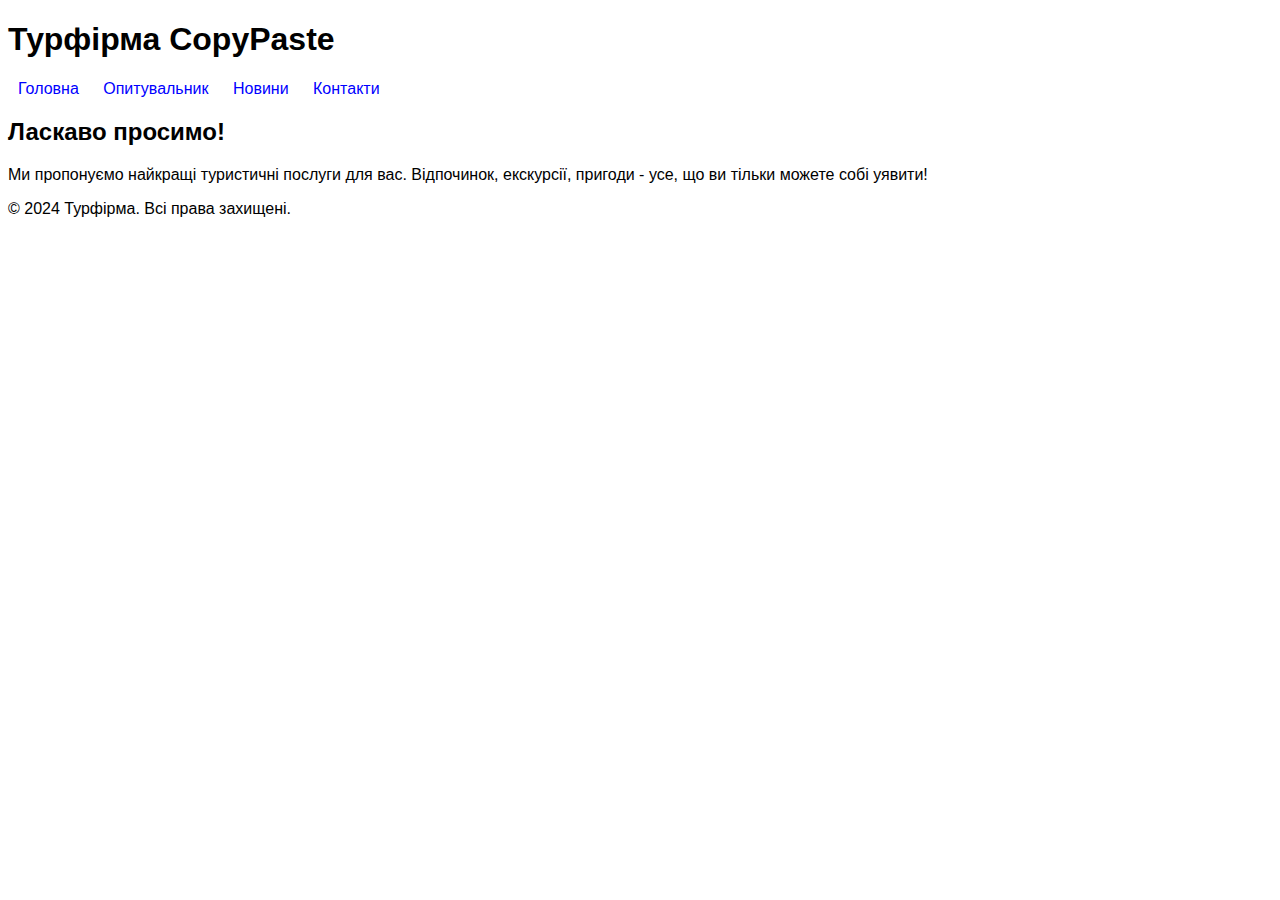
<file: index.html>
<!DOCTYPE html>
<html lang="uk">
<head>
    <meta charset="UTF-8">
    <meta name="viewport" content="width=device-width, initial-scale=1.0">
    <title>Головна - Турфірма</title>
    <style>
        body { font-family: Arial, sans-serif; }
        nav a { margin: 0 10px; text-decoration: none; color: blue; }
    </style>
  <link rel="stylesheet" href="./style.css">
</head>
<body>
    <header>
        <h1>Турфірма CopyPaste</h1>
        <nav>
            <a href="index.html">Головна</a>
            <a href="survey.html">Опитувальник</a>
            <a href="news.html">Новини</a>
            <a href="contact.html">Контакти</a>
        </nav>
    </header>
    <main>
        <h2>Ласкаво просимо!</h2>
        <p>Ми пропонуємо найкращі туристичні послуги для вас. Відпочинок, екскурсії, пригоди - усе, що ви тільки можете собі уявити!</p>
    </main>
    <footer>
        <p>&copy; 2024 Турфірма. Всі права захищені.</p>
    </footer>
</body>
</html>
</file>
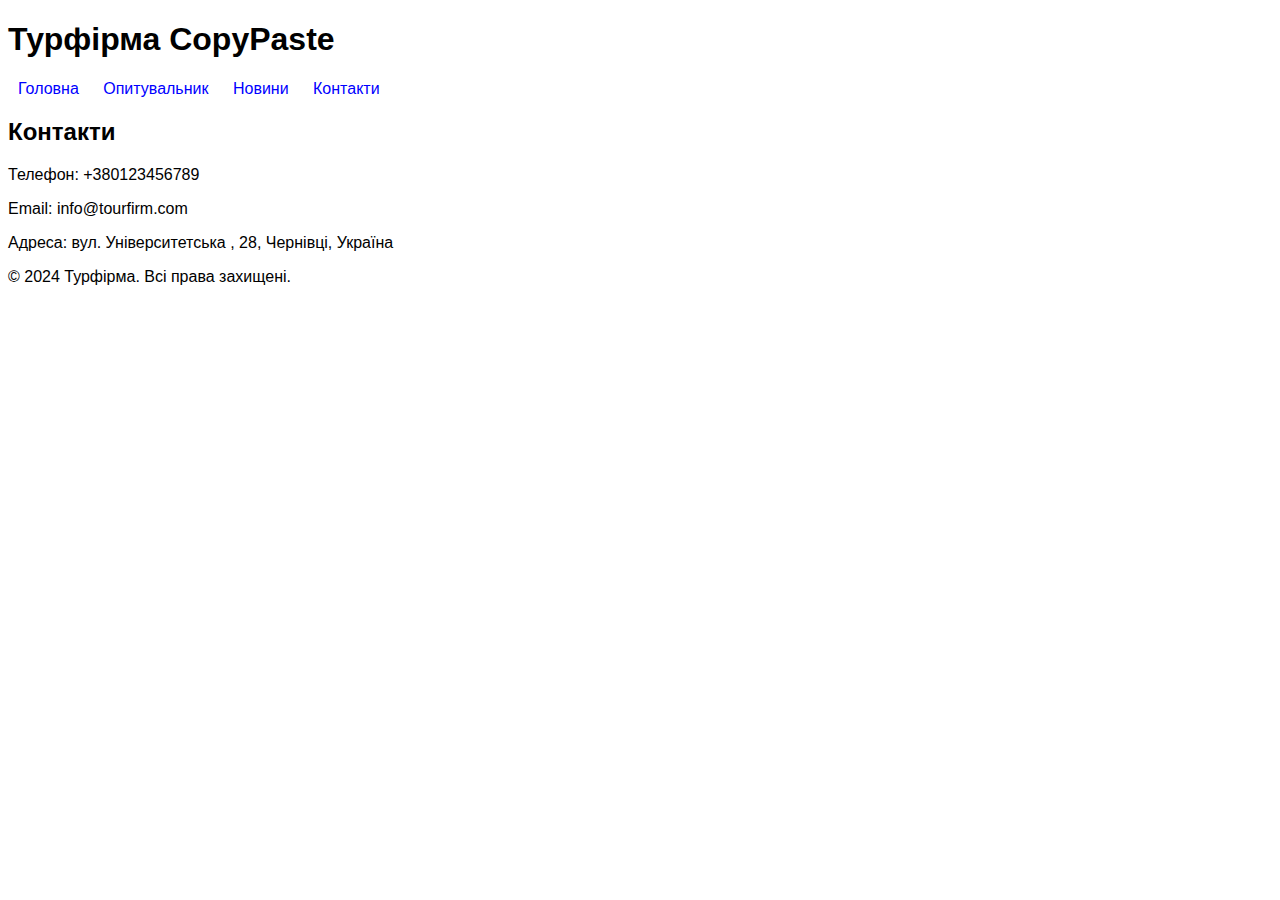
<file: contact.html>
<!DOCTYPE html>
<html lang="uk">

<head>
    <meta charset="UTF-8">
    <meta name="viewport" content="width=device-width, initial-scale=1.0">
    <title>Контакти - Турфірма</title>
    <style>
        body {
            font-family: Arial, sans-serif;
        }

        nav a {
            margin: 0 10px;
            text-decoration: none;
            color: blue;
        }
    </style>
    <link rel="stylesheet" href="./style.css">
</head>

<body>
    <header>
        <h1>Турфірма CopyPaste</h1>
        <nav>
            <a href="index.html">Головна</a>
            <a href="survey.html">Опитувальник</a>
            <a href="news.html">Новини</a>
            <a href="contact.html">Контакти</a>
        </nav>
    </header>
    <main>
        <h2>Контакти</h2>
        <p>Телефон: +380123456789</p>
        <p>Email: info@tourfirm.com</p>
        <p>Адреса: вул. Університетська , 28, Чернівці, Україна</p>
    </main>
    <footer>
        <p>&copy; 2024 Турфірма. Всі права захищені.</p>
    </footer>
</body>

</html>
</file>
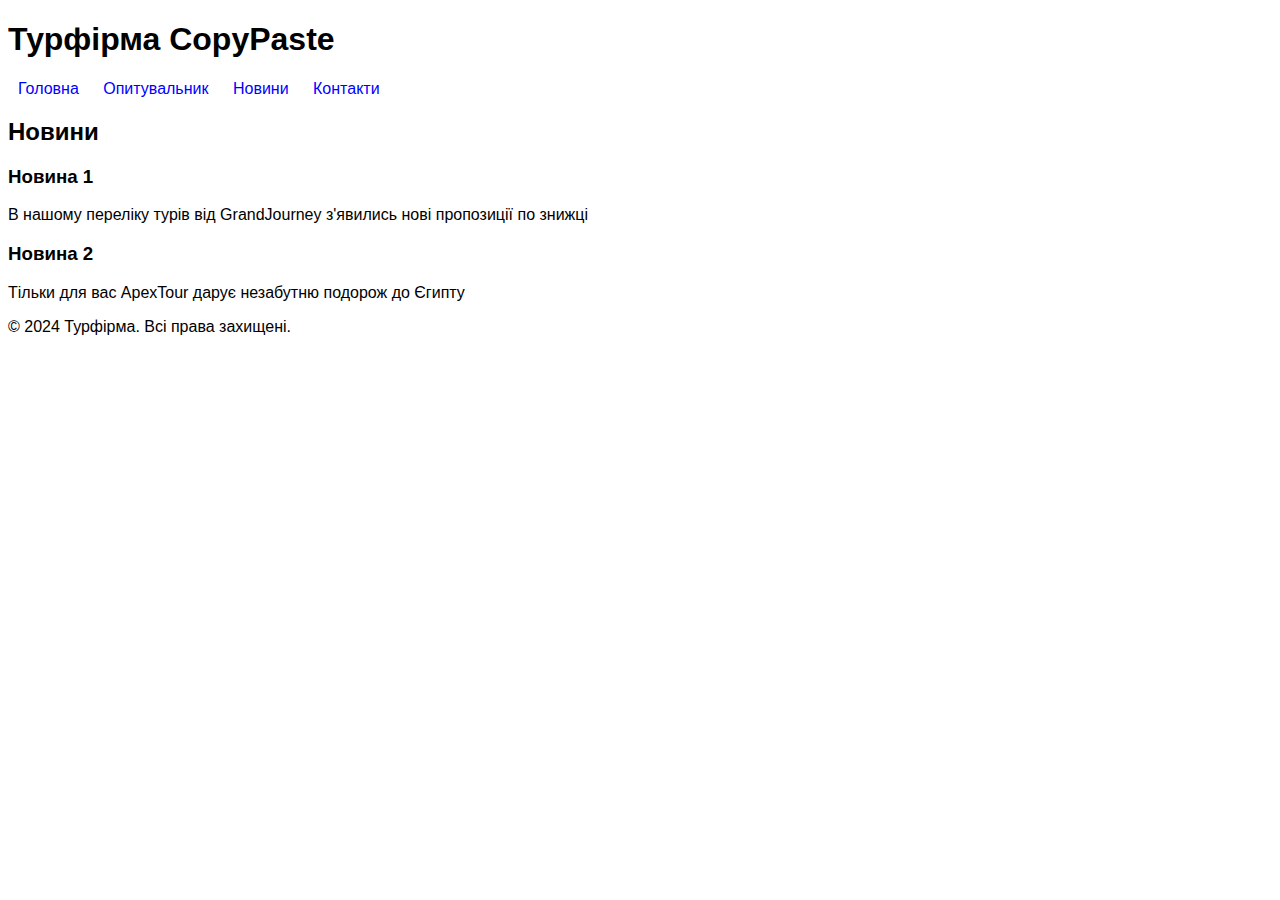
<file: news.html>
<!DOCTYPE html>
<html lang="uk">
<head>
    <meta charset="UTF-8">
    <meta name="viewport" content="width=device-width, initial-scale=1.0">
    <title>Новини - Турфірма</title>
    <style>
        body { font-family: Arial, sans-serif; }
        nav a { margin: 0 10px; text-decoration: none; color: blue; }
    </style>
    <link rel="stylesheet" href="./style.css">
</head>
<body>
    <header>
        <h1>Турфірма CopyPaste</h1>
        <nav>
            <a href="index.html">Головна</a>
            <a href="survey.html">Опитувальник</a>
            <a href="news.html">Новини</a>
            <a href="contact.html">Контакти</a>
        </nav>
    </header>
    <main>
        <h2>Новини</h2>
        <article>
            <h3>Новина 1</h3>
            <p> В нашому переліку турів від GrandJourney з'явились нові пропозиції по знижці</p>
        </article>
        <article>
            <h3>Новина 2</h3>
            <p>Тільки для вас ApexTour дарує незабутню подорож до Єгипту</p>
        </article>
    </main>
    <footer>
        <p>&copy; 2024 Турфірма. Всі права захищені.</p>
    </footer>
</body>
</html>
</file>
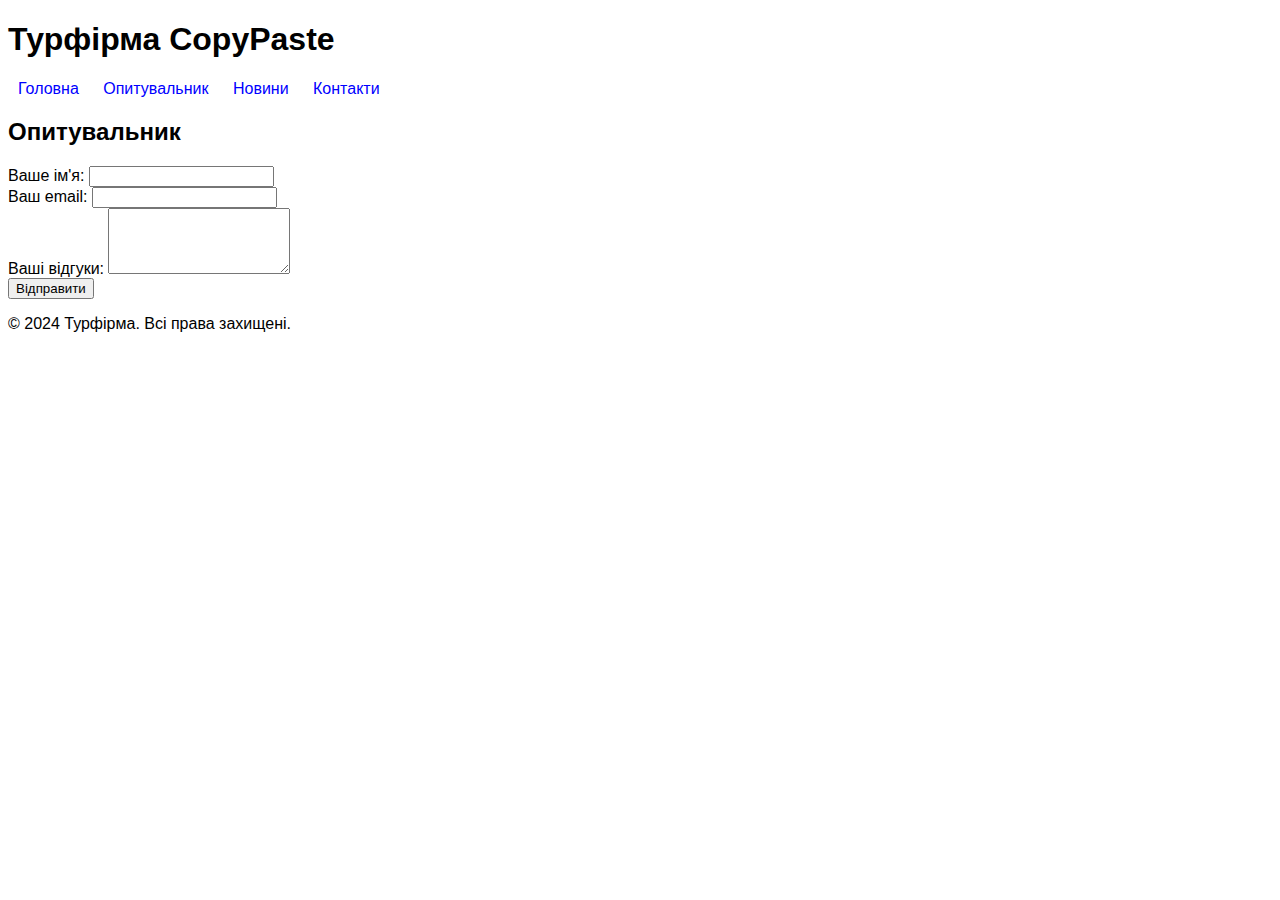
<file: survey.html>
<!DOCTYPE html>
<html lang="uk">
<head>
    <meta charset="UTF-8">
    <meta name="viewport" content="width=device-width, initial-scale=1.0">
    <title>Опитувальник - Турфірма</title>
    <style>
        body { font-family: Arial, sans-serif; }
        nav a { margin: 0 10px; text-decoration: none; color: blue; }
    </style>
    <link rel="stylesheet" href="./style.css">
</head>
<body>
    <header>
        <h1>Турфірма CopyPaste</h1>
        <nav>
            <a href="index.html">Головна</a>
            <a href="survey.html">Опитувальник</a>
            <a href="news.html">Новини</a>
            <a href="contact.html">Контакти</a>
        </nav>
    </header>
    <main>
        <h2>Опитувальник</h2>
        <form action="#" method="post">
            <label for="name">Ваше ім'я:</label>
            <input type="text" id="name" name="name" required>
            <br>
            <label for="email">Ваш email:</label>
            <input type="email" id="email" name="email" required>
            <br>
            <label for="feedback">Ваші відгуки:</label>
            <textarea id="feedback" name="feedback" rows="4" required></textarea>
            <br>
            <input type="submit" value="Відправити">
        </form>
    </main>
    <footer>
        <p>&copy; 2024 Турфірма. Всі права захищені.</p>
    </footer>
</body>
</html>
</file>
<file: style.css>
html {
  height: 100%;
  width: 100%;
}

body {
  background: white url(https://i.pinimg.com/564x/ca/c8/e4/cac8e460971f65b735568e61f6c1638a.jpg) no-repeat fixed center;
  
}
</file>
